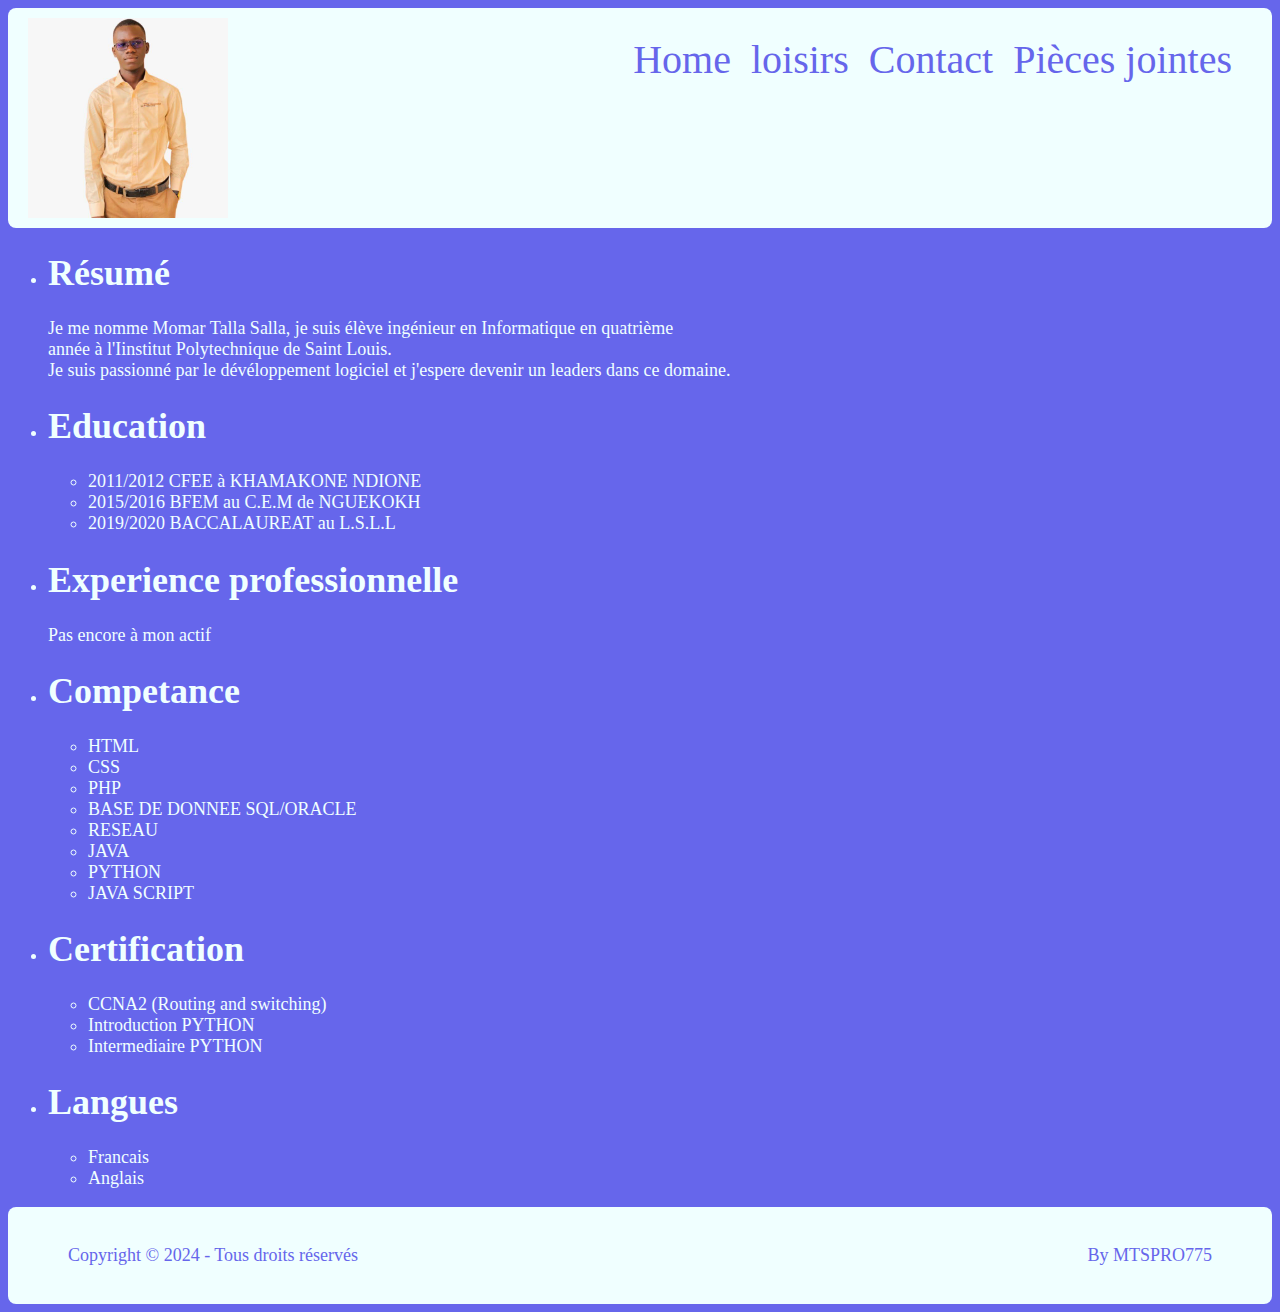
<file: index.html>
<!DOCTYPE html>
<html lang="en">
<head>
    <meta charset="UTF-8">
    <meta name="viewport" content="width=device-width, initial-scale=1.0">
    <title>Mon CV</title>
    <link rel="stylesheet" href="style.css">
</head>
<header>
    <nav>
        <img src="image/profil.jpg" alt="photo de profil" height="200px" width="200px">
        <ul class="ul-nav">
            <li class="li-nav"><a href="#">Home</a></li>
            <li class="li-nav"><a href="loisir.html">loisirs</a></li>
            <li class="li-nav"><a href="contact.html">Contact</a></li>
            <li class="li-nav"><a href="PieceJoint.html">Pièces jointes</a></li>
        </ul>
    </nav>
   
</header>
<body>
    
    <ul>
        <li><h1>Résumé</h1></li>
        <p>Je me nomme <b>Momar Talla Salla</b>, je suis élève ingénieur en Informatique en quatrième <br> 
            année à l'<b>I</b>institut <b>P</b>olytechnique de <b>S</b>aint <b>L</b>ouis. <br>
            Je suis passionné par le dévéloppement logiciel et j'espere devenir un leaders dans ce domaine.</p>
        <li><h1>Education</h1></li>
        <ul>
            <li><b>2011/2012</b> CFEE à KHAMAKONE NDIONE</li>
            <li><b>2015/2016</b> BFEM au <b>C.E.M</b> de NGUEKOKH</li>
            <li><b>2019/2020</b> BACCALAUREAT au <b>L.S.L.L</b></li>
        </ul>
        <li><h1>Experience professionnelle</h1></li>
        <P>Pas encore à mon actif</P>
        <li><h1>Competance</h1></li>
        <ul>
            <li>HTML</li>
            <li>CSS</li>
            <li>PHP</li>
            <li>BASE DE DONNEE SQL/ORACLE</li>
            <li>RESEAU</li>
            <li>JAVA</li>
            <li>PYTHON</li>
            <li>JAVA SCRIPT</li>
        </ul>
        <li><h1>Certification</h1></li>
        <ul>
            <li>CCNA2 (Routing and switching)</li>
            <li>Introduction PYTHON</li>
            <li>Intermediaire PYTHON</li>
        </ul>
        <li><h1>Langues</h1></li>
        <ul>
            <li>Francais</li>
            <li>Anglais</li>
        </ul>

       

    </ul>
</body>
<footer>
    <nav value="1">
        <p class="p-footer">Copyright © 2024 - Tous droits réservés</p>
        <p class="p-footer">By MTSPRO775</p>
    </nav>
    
</footer>
</html>
</file>
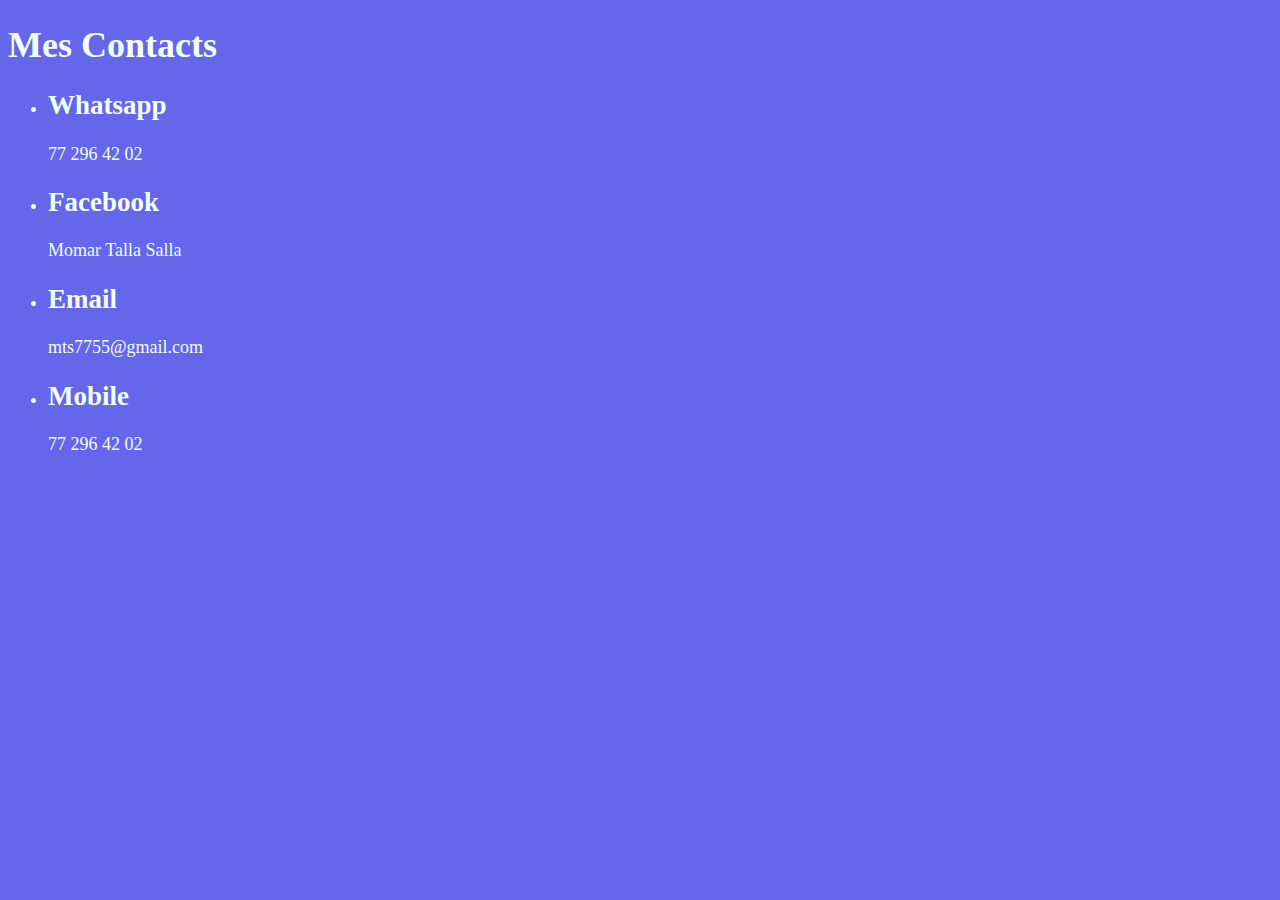
<file: contact.html>
<!DOCTYPE html>
<html lang="en">
<head>
    <meta charset="UTF-8">
    <meta name="viewport" content="width=device-width, initial-scale=1.0">
    <title>Mon Contact</title>
    <link rel="stylesheet" href="style.css">
</head>
<body>
    <h1>Mes Contacts</h1>
    <ul>
        <li> <h2>Whatsapp</h2></li>
        <p>77 296 42 02</p>
        <li><h2>Facebook</h2>
            <p>Momar Talla Salla</p>
        </li>
        <li><h2>Email</h2></li>
        <p>mts7755@gmail.com</p>
        <li><h2>Mobile</h2></li>
        <p>77 296 42 02</p>

    </ul>
   
    

</body>
</html>
</file>
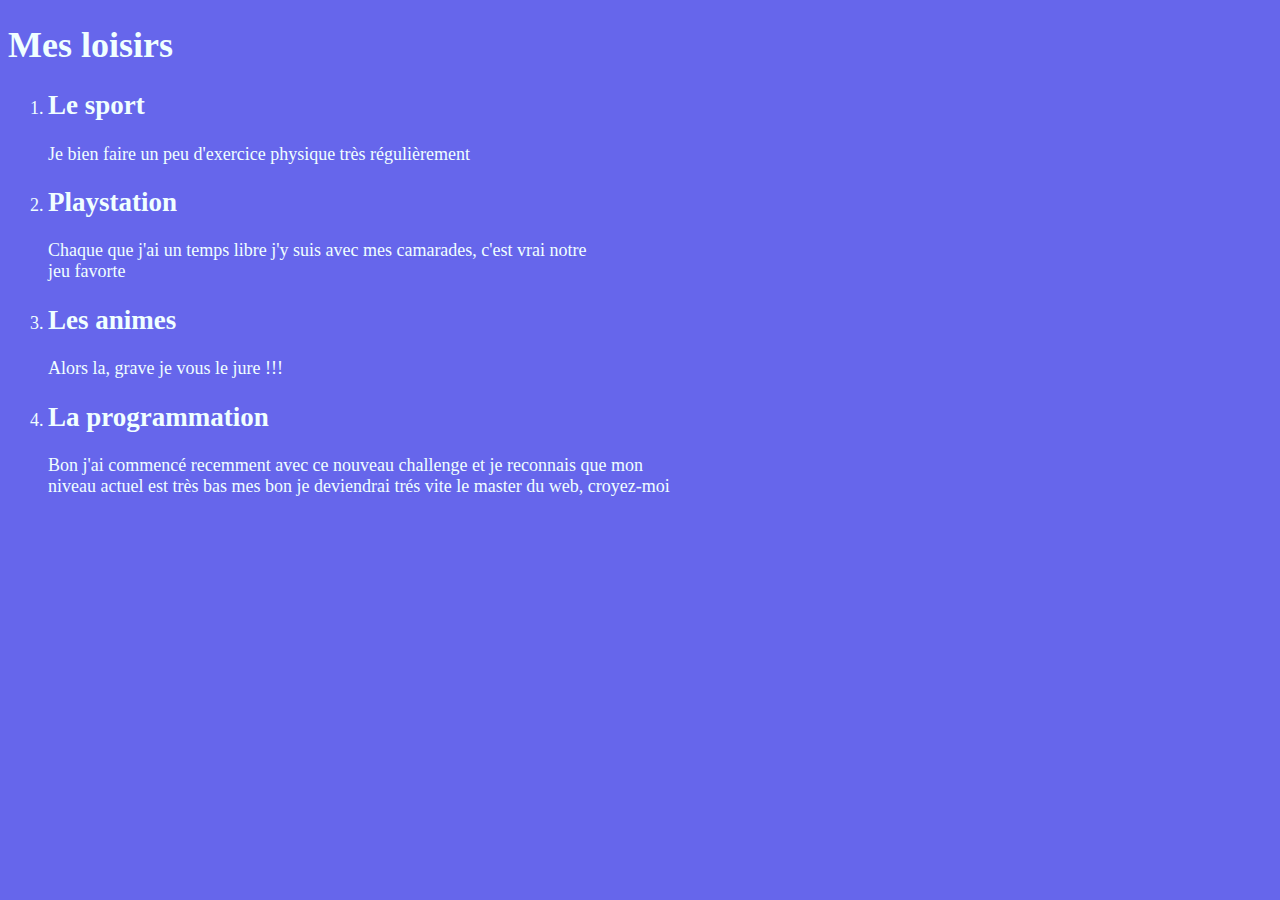
<file: loisir.html>
<!DOCTYPE html>
<html lang="en">
<head>
    <meta charset="UTF-8">
    <meta name="viewport" content="width=device-width, initial-scale=1.0">
    <title>Mes loisir</title>
    <link rel="stylesheet" href="style.css">
</head>
<body>
    <h1>Mes loisirs</h1>
    <ol>
        <li><h2>Le sport</h2></li>
        <p>Je bien faire un peu d'exercice physique très régulièrement</p>
        <li><h2>Playstation</h2></li>
        <p>Chaque que j'ai un temps libre j'y suis avec mes camarades, c'est vrai notre <br>
        jeu favorte</p>
        <li><h2>Les animes</h2></li>
        <p>Alors la, grave je vous le jure !!!</p>
        <li><h2>La programmation</h2></li>
        <p>Bon j'ai commencé recemment avec ce nouveau challenge et je reconnais que mon <br>
         niveau actuel est très bas mes bon je deviendrai trés vite le master du web, croyez-moi</p>
    </ol>

</body>
</html>
</file>
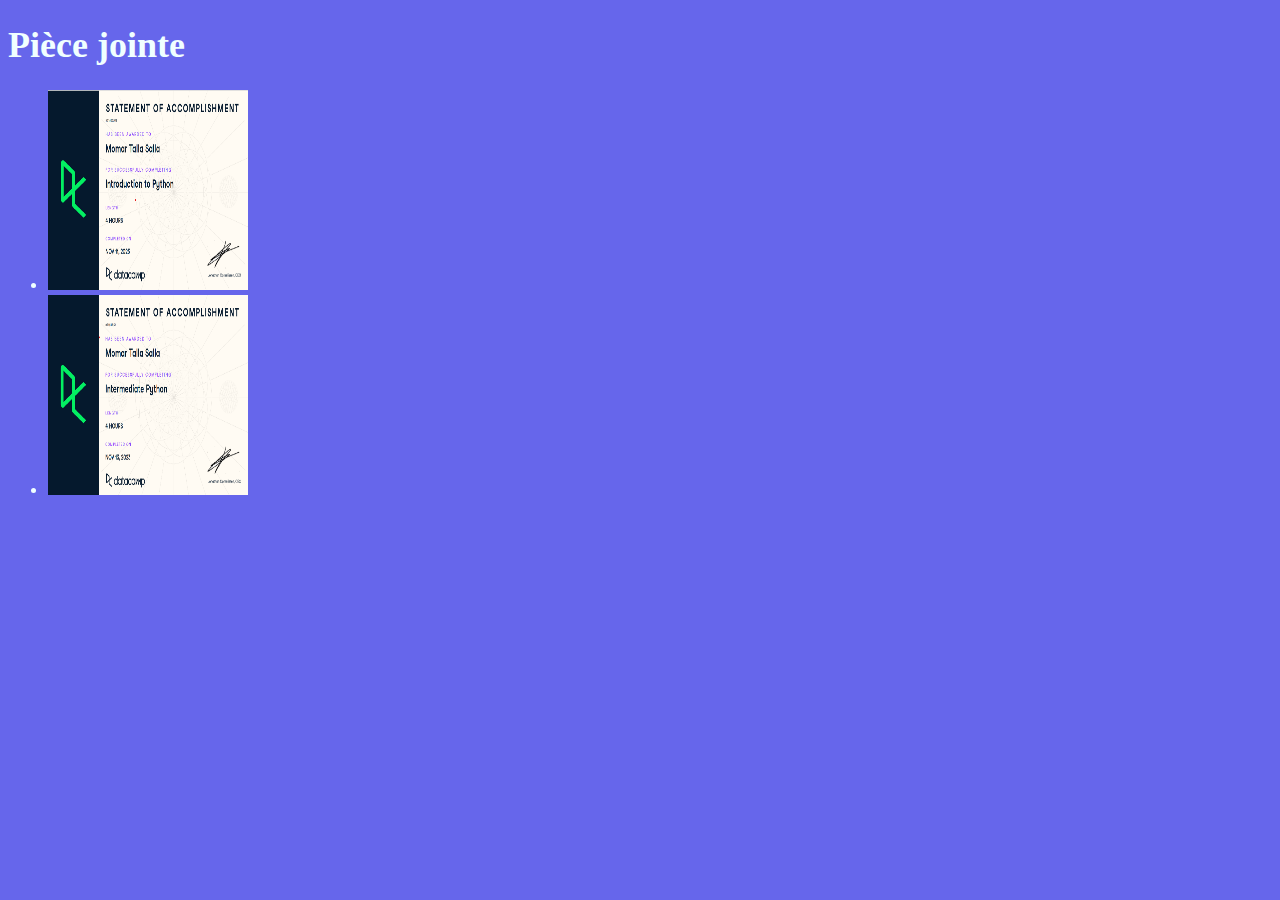
<file: PieceJoint.html>
<!DOCTYPE html>
<html lang="en">
<head>
    <meta charset="UTF-8">
    <meta name="viewport" content="width=device-width, initial-scale=1.0">
    <title>Mes pièces jointes</title>
    <link rel="stylesheet" href="style.css">
</head>
<body>
    <li><h1>Pièce jointe</h1></li>
    <ul>
        <li><img src="image/introduction python.png" alt="introduction python" width="200" height="200"></li>
        <li><img src="image/intermediare python.png" alt="intermediare python" width="200" height="200"></li>
    </ul>
</body>
</html>
</file>
<file: style.css>
body{
    background: rgb(102, 102, 235);
    color: azure;
    font-family: 'Times New Roman', Times, serif;
    font-size: large;
    font-weight: 100;
}

nav{
    display: flex;
    justify-content:space-between;
    flex-direction: row;
    background-color: azure;
    padding: 10px 20px;
    border-radius: 8px;
    
    
}

nav[value="1"]{
    padding: 20px 60px;
}
.ul-nav{
    display: flex;
    justify-content:space-between;
    text-decoration: none;
    
}

.li-nav{
    display: flex;
    flex-direction: column;
    justify-content: space-between;
    align-items: center;
    margin-right: 20px;
}

a{
    text-decoration: none;
    color: rgb(102, 102, 235);
    font-size: 40px;
}

.p-footer{
    color: rgb(102, 102, 235);
    font-size: 40px;
    font-family: 'Times New Roman', Times, serif;
    font-size: large;
    font-weight: 100;
}
</file>
